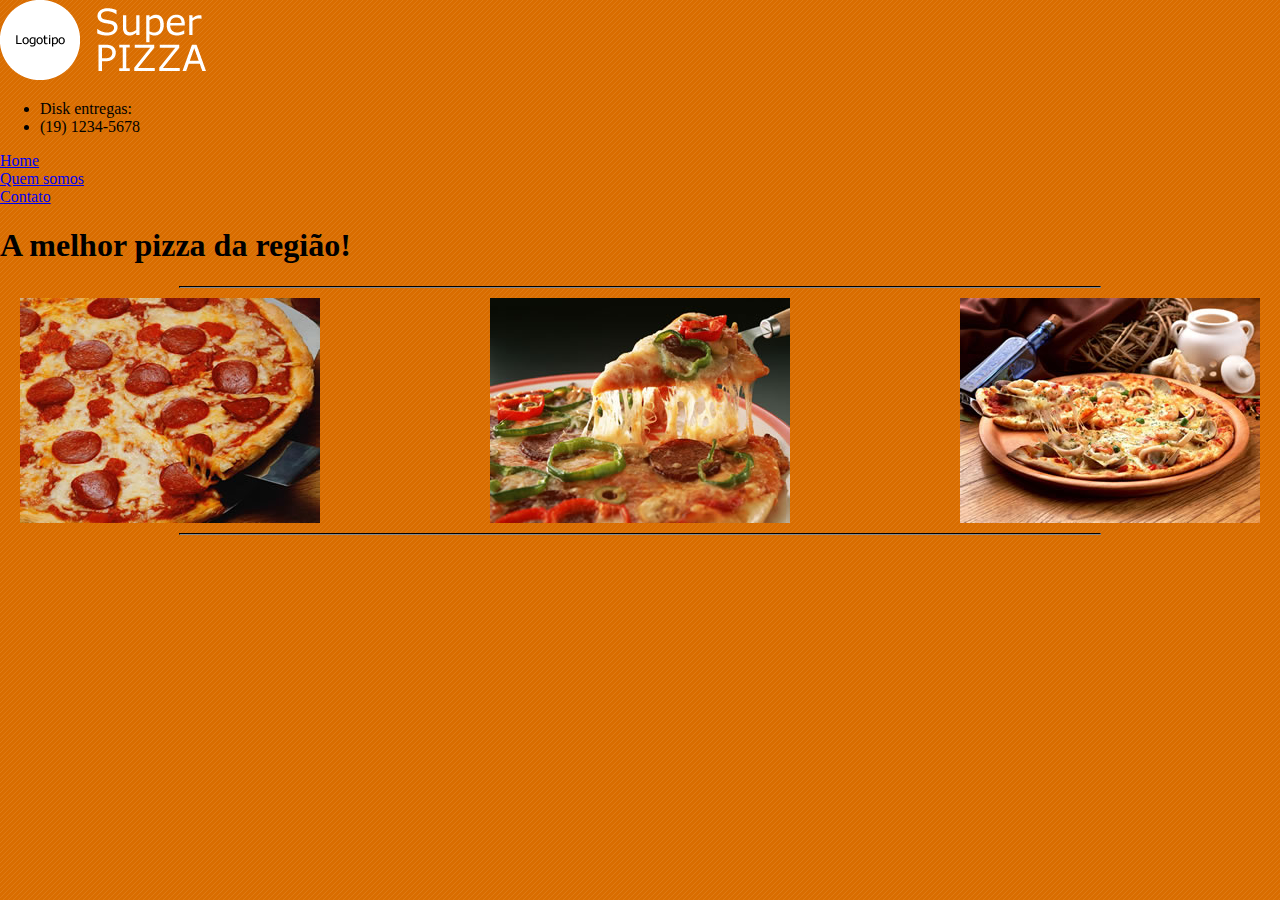
<file: pizza.html>
<!DOCTYPE html>
<html lang="pt-br">
<head>
    <meta charset="UTF-8">
    <meta name="viewport" content="width=device-width, initial-scale=1.0">
    <title>Five Nights at Freddy’s</title>
    <link rel="stylesheet" href="color.css">
</head>
<body>
    <div class="conteiner">
        <header class="logo">
            <img src="logotipo.fw.png" alt="logo">
            <nav>
                <ul class="telefonema">
                    <li>Disk entregas:</li>
                    <li>(19) 1234-5678</li>
                </ul>
            </nav>
        </header>
    </div>
<header class="header-2">
    <li><a href="/">Home</a></li>
    <li><a href="/">Quem somos</a></li>
    <li><a href="/">Contato</a></li>
</header>
     <h1>A melhor pizza da região! </h1>
     <hr>
        <div class="linha">
            <img src="calabreza.jpg" alt="calabreza">
            <img src="siciliana.jpg" alt="siciliana">
            <img src="portuguesa.jpg" alt="portuguesa">
        </div>
    <hr>
</body>
</html>
</file>
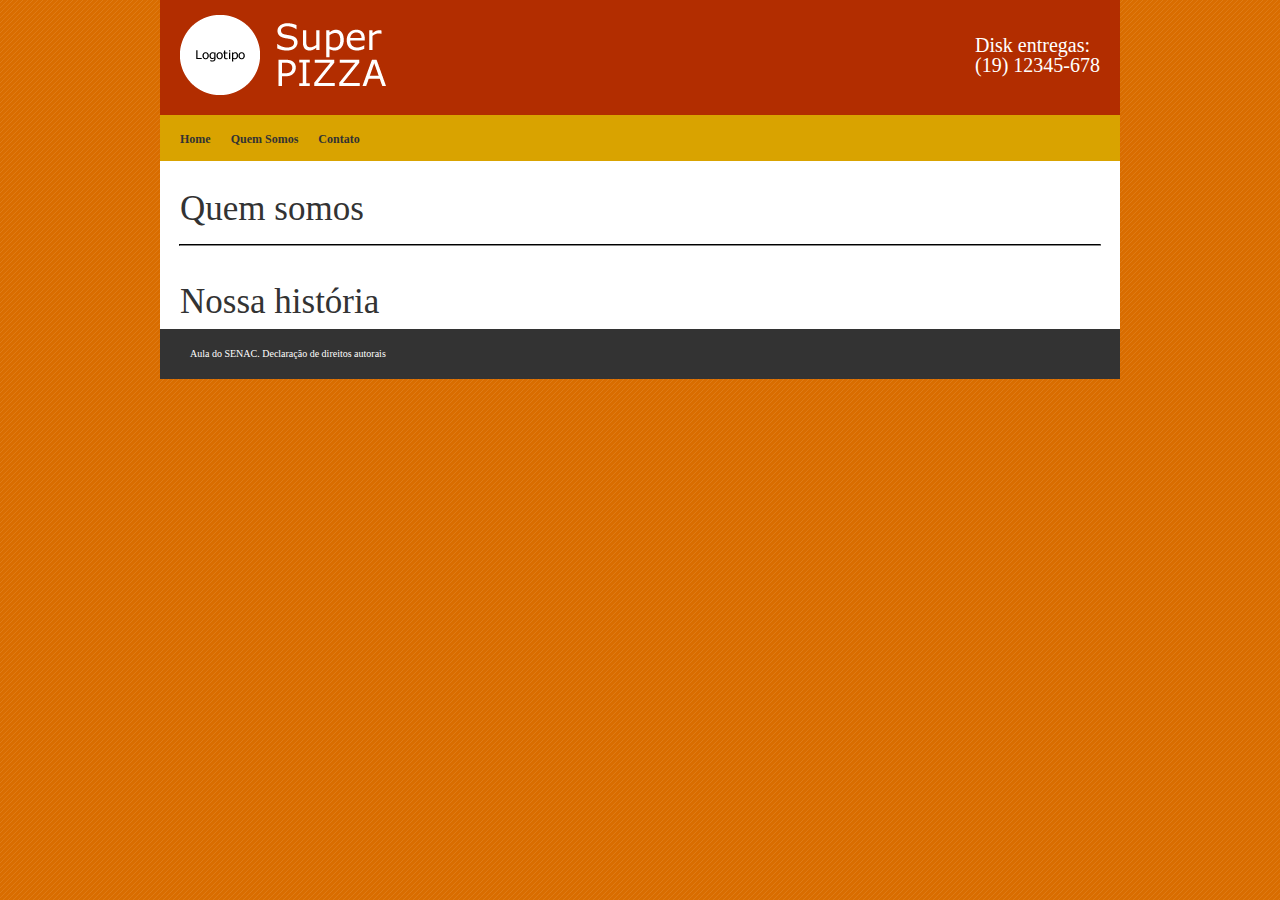
<file: quemsomos.html>
<!DOCTYPE html>
<html lang="pt-br">
<head>
    <meta charset="UTF-8">
    <meta name="viewport" content="width=device-width, initial-scale=1.0">
    <title>Quem Somos</title>
    <link rel="stylesheet" href="color.css">
    <link rel="stylesheet" href="delet.css">
</head>
<body>
    <div class="container">
        <header class="cabecalho">
            <img src="logotipo.fw.png" class="logo-cabecalho" alt="Logo Pizzaria">
            <div class="telefone">Disk entregas:<br>(19) 12345-678</div>
        </header>
        <nav>
            <ul class="menu-navegacao">
                <li><a href="pizza.html">Home</a></li>
                <li><a href="quemsomos.html">Quem Somos</a></li>
                <li><a href="contato.html">Contato</a></li>
            </ul>
        </nav>
        <h1 class="titulo">Quem somos</h1>
        <hr>
        <h2 class="titulo">Nossa história</h2>
        <div>
            
        </div>
        <div class="rodape">
            <p>
                Aula do SENAC. Declaração de direitos autorais
            </p>
        </div>
    </div>
</body>
</html>
</file>
<file: color.css>
@import url("https://fonts.googleapis.com/css2?family=Nunito+Sans:wght@200;300;400;600;700;800&display=swap");

/* font-family: 'Nunito Sans', sans-serif; */

.container {
  width: 960px;
  margin: 0 auto;
  background-color: white;
}

body {
  background-image: url("fundo.jpg");
  padding: 100%;
  font-family: "Montserrat";
  margin: 0;
  padding: 0;
}

.cabecalho {
  background-color: #b22d00;
  display: flex;
  align-items: center;
  justify-content: space-between;
  padding: 20px;
  padding-top: 15px;
  padding-bottom: 20px;
}

.telefone {
  display: inline-block;
  color: white;
  font-size: 20px;
}

.menu-navegacao a {
  color: #333333;
  text-decoration: none;
  font-weight: bolder;
  font-size: 12px;
  margin-left: 20px;
}

.menu-navegacao {
  background-color: #d9a300;
  display: flex;
  margin: 0;
  padding: 15px 0 15px 0px;
}

.titulo {
  font-size: 35px;
  font-weight: 500;
  background-color: white;
  text-decoration: none;
  color: #333333;
  padding-top: 30px;
  padding-left: 20px;
  padding-bottom: 10px;
}

hr {
  height: 0, 5px;
  border-color: #333333;
  background-color: #333333;
  display: flex;
  width: 920px;
  color: #333333;
}

.linha {
  display: flex;
  justify-content: space-between;
  margin: 10px 20px;
}

.pizzas {
  display: flex;
  justify-content: space-around;
  padding-bottom: 30px;
}

.sabores {
  list-style: none;
  padding: 0;
  padding-left: 20px;
  padding-bottom: 20px;
  column-count: 3;
}

.coluna {
  column-count: 2;
}

.conteudo-coluna-2 {
  display: flex;
}

.conheca {
  color: orangered;
}

.empresa {
  columns: 1;
  width: 800px;
}

.subtitulo {
  font-size: 25px;
  padding-top: 20px;
}

.subtitulo-2 {
  font-size: 25px;
  padding-top: 20px;
  padding-bottom: 30px;
}

.titulo-2 {
  display: flex;
  padding-left: 0;
  padding-top: 50px;
}

.p {
  margin-right: 5px;
}

.image {
  margin-right: 15px;
  margin-bottom: 20px;
}
.coluna-galeria {
  padding-left: 30px;
  padding-bottom: 100px;
}

.galeria {
  display: flex;
  justify-content: space-between;
  align-items: center;
  flex-wrap: wrap;
}

.galeria img {
  columns: 3;
  padding-left: 0;
  margin: 5px;
  width: 140px;
}

.contato {
  width: 700px;
  padding-top: 20px;
  padding-left: 20px;
  padding-bottom: 100px;
}

.contato-2 {
  padding-top: 20px;
  padding-left: 150px;
  padding-bottom: 100px;
}

.botao {
  background-color: grey;
  padding: 5px 20px;
  color: white;
  text-decoration: none;
}

.botao:hover {
  background-color: #b22d00;
  border: none;
  color: white;
}

.mapa {
  width: 300px;
  padding-top: 20px;
}

.rodape {
  font-size: 10px;
  background-color: #333333;
  padding: 20px;
  padding-left: 30px;
  color: white;
}
</file>
<file: delet.css>
/* http://meyerweb.com/eric/tools/css/reset/ 
   v2.0 | 20110126
   License: none (public domain)
*/

html, body, div, span, applet, object, iframe,
h1, h2, h3, h4, h5, h6, p, blockquote, pre,
a, abbr, acronym, address, big, cite, code,
del, dfn, em, img, ins, kbd, q, s, samp,
small, strike, strong, sub, sup, tt, var,
b, u, i, center,
dl, dt, dd, ol, ul, li,
fieldset, form, label, legend,
table, caption, tbody, tfoot, thead, tr, th, td,
article, aside, canvas, details, embed, 
figure, figcaption, footer, header, hgroup, 
menu, nav, output, ruby, section, summary,
time, mark, audio, video {
	margin: 0;
	padding: 0;
	border: 0;
	font-size: 100%;
	font: inherit;
	vertical-align: baseline;
}
/* HTML5 display-role reset for older browsers */
article, aside, details, figcaption, figure, 
footer, header, hgroup, menu, nav, section {
	display: block;
}
body {
	line-height: 1;
}
ol, ul {
	list-style: none;
}
blockquote, q {
	quotes: none;
}
blockquote:before, blockquote:after,
q:before, q:after {
	content: '';
	content: none;
}
table {
	border-collapse: collapse;
	border-spacing: 0;
}
</file>
